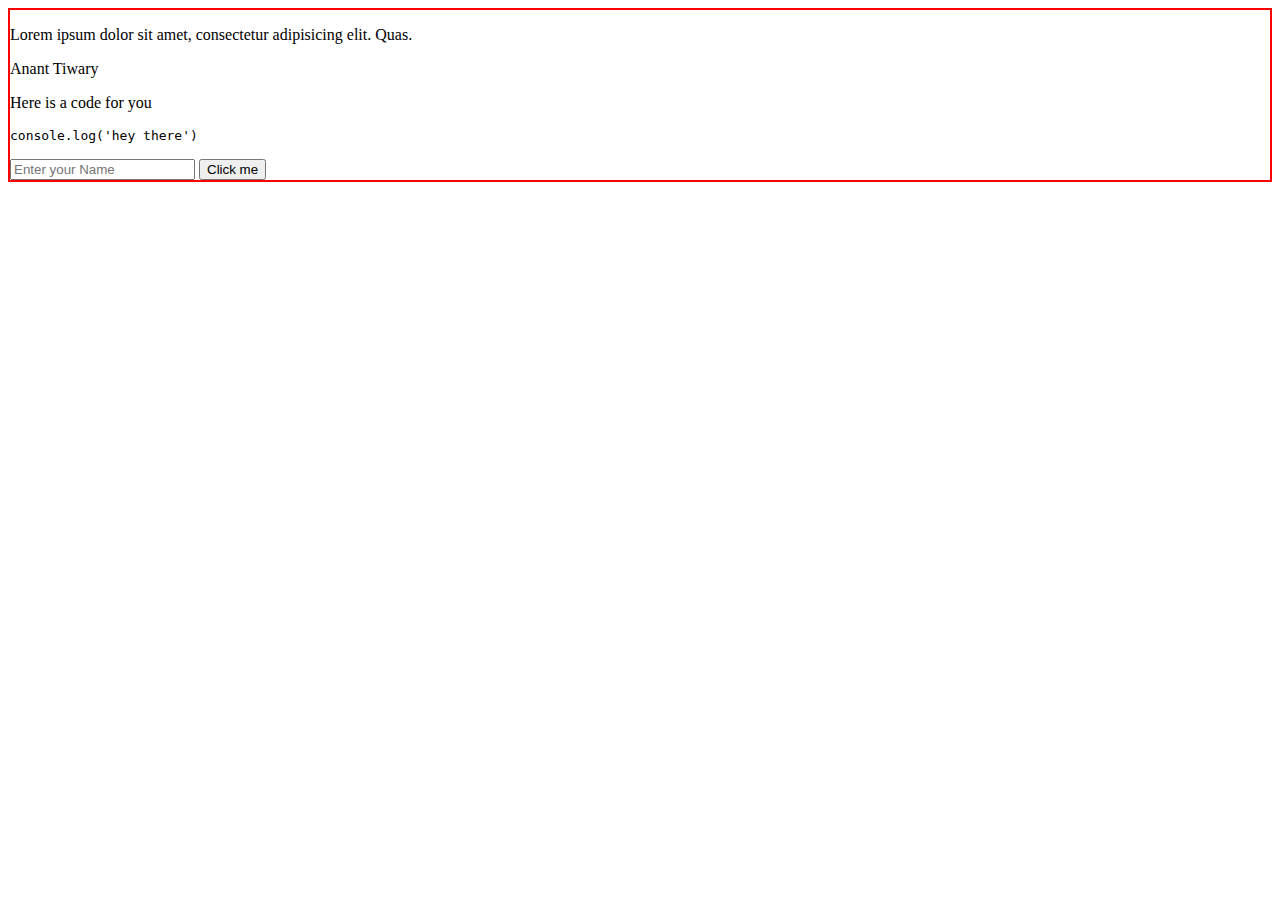
<file: index.html>
<!DOCTYPE html>
<html lang="en">
<head>
  <meta charset="UTF-8" />
  <meta name="viewport" content="width=device-width, initial-scale=1.0" />
  <link rel="stylesheet" href="/style.css" />
  <title>Document</title>
</head>
<body>
  <nav class="block">
    <p class="block">Lorem ipsum dolor sit amet, consectetur adipisicing elit. Quas.</p>
  </nav>

  <div class="block">
    <span id="username">Anant Tiwary</span>
    <p class="paragraph">Here is a code for you</p>
    <pre><code>console.log('hey there')</code></pre>
  </div>

  <div>
    <p id="name"></p>
  </div>

  <div id="my-container">
    <input id="nameInput" type="text" placeholder="Enter your Name" />
    <button id="saveButton">Click me</button>
  </div>

  <div id="my-work"></div>

  <script src="/fourth.js"></script>
</body>
</html>
</file>
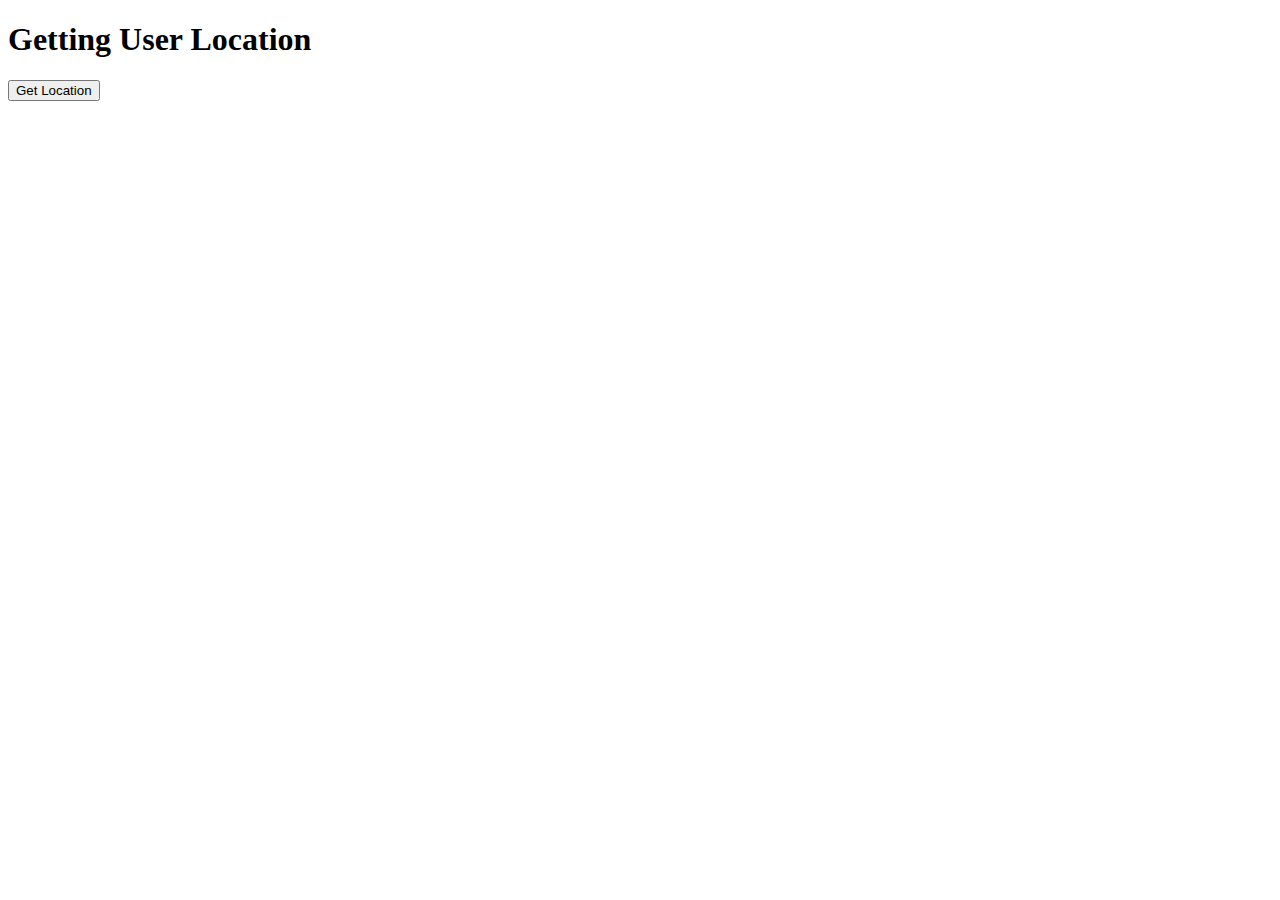
<file: getlocation/index.html>
<!DOCTYPE html>
<html lang="en">
<head>
    <meta charset="UTF-8">
    <meta name="viewport" content="width=device-width, initial-scale=1.0">
    <title>Document</title>
</head>
<body>
    <h1>Getting User Location</h1>
    <button id  = "get-location-button"> Get Location</button>

    <script src  = "/getlocation/script.js"></script>
    
</body>
</html>
</file>
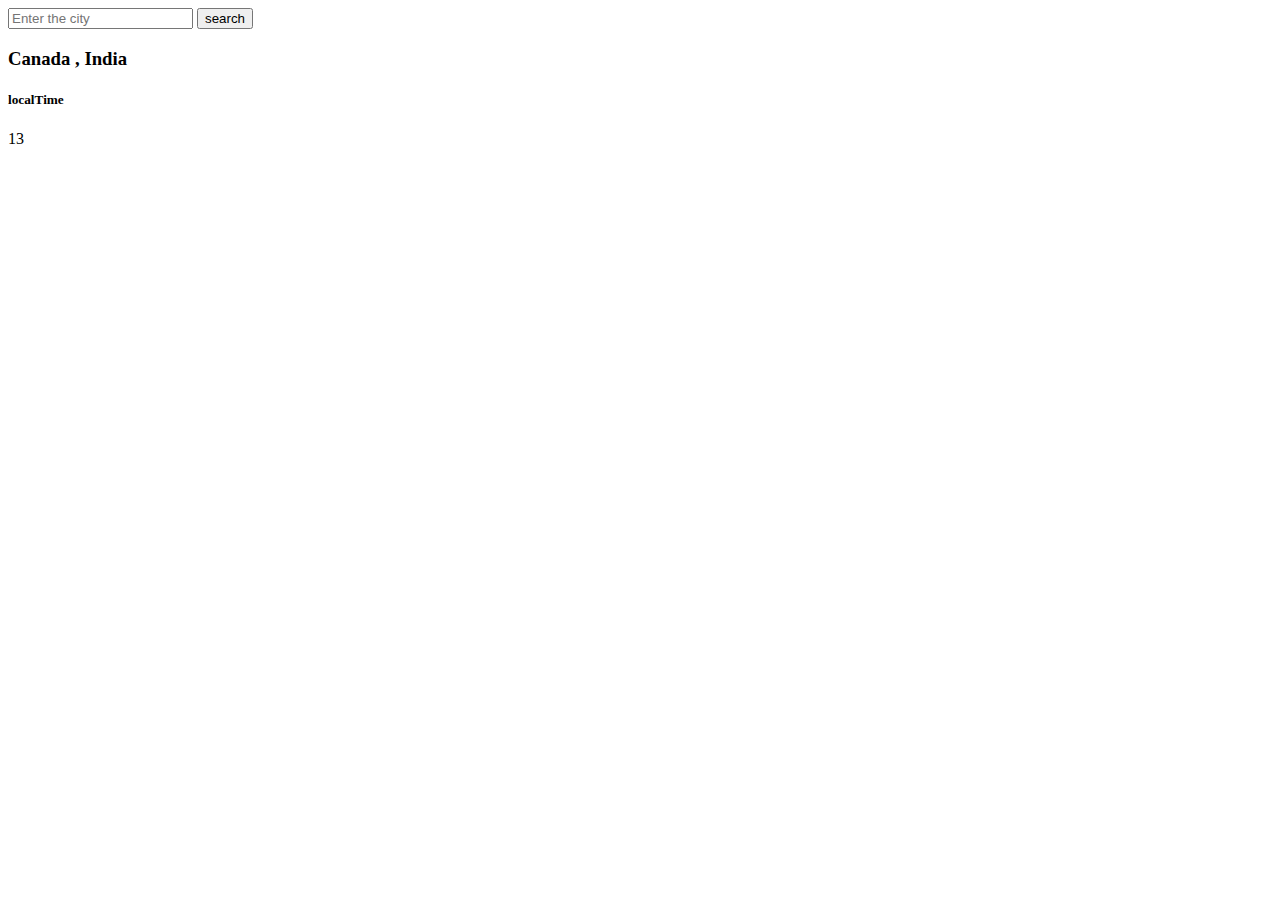
<file: weather-app/index.html>
<!DOCTYPE html>
<html lang="en">
<head>
    <meta charset="UTF-8">
    <meta name="viewport" content="width=device-width, initial-scale=1.0">
    <title>Document</title>
</head>
<body>
    
    <div>
        <input id  = "city-search" type  = "text" placeholder="Enter the city"/>
        <button id  = "search-button">search </button>
    </div>

    <div>
        <h3 id = "city-name">Canada , India</h3>
        <h5 id  = "city-time">localTime</h5>
        <p id  = "city-temp">13</p>
    </div>
    <script src  = "/weather-app/script.js"></script>
</body>
</html>
</file>
<file: style.css>
body{
    border: 2px solid red;
      
}
</file>
